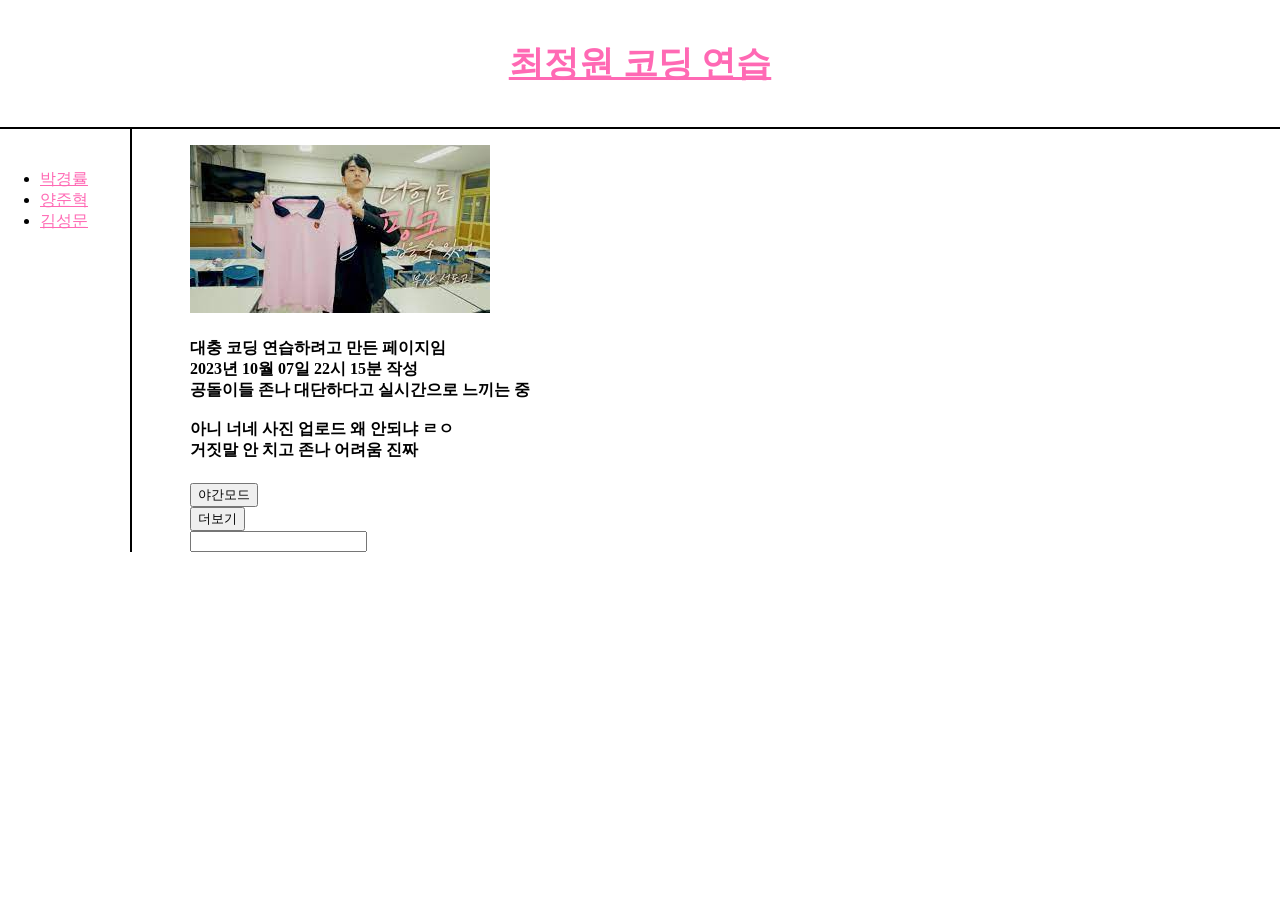
<file: index.html>
<!DOCTYPE html>
<html>
    <head>
        <title>ipcgrdn</title>
        <meta charset="utf-8">
        <link rel="stylesheet", href="style.css">
        <script src = "color.js"> </script>
    </head>
    
    <body>
        <h1><a href="index.html">최정원 코딩 연습</a></h1>
        <div id="grid">
            <ul>
            <li><a href="park.html" >박경률</a></li>
            <li><a href="yang.html">양준혁</a></li>
            <li><a href="kim.html" >김성문</a></li>
            </ul>
            <div id="article">
            <p>
            <img src="[data-uri]"> </p> 
            <h4>대충 코딩 연습하려고 만든 페이지임 <br>
            2023년 10월 07일 22시 15분 작성 <br>
            공돌이들 존나 대단하다고 실시간으로 느끼는 중 <br><br>
            아니 너네 사진 업로드 왜 안되냐 ㄹㅇ <br>
            거짓말 안 치고 존나 어려움 진짜 </h4> 
            
            <input type="button" value="야간모드" onclick=
            "nightDayHandler(this)"> <br>
            
            <input type="button" value="더보기" onclick="alert('뭐하노')"> <br>
            
            <input type="text" onkeydown="alert('진짜 뭐함?')"> </div>
            </div>
    </body>
</html>
</file>
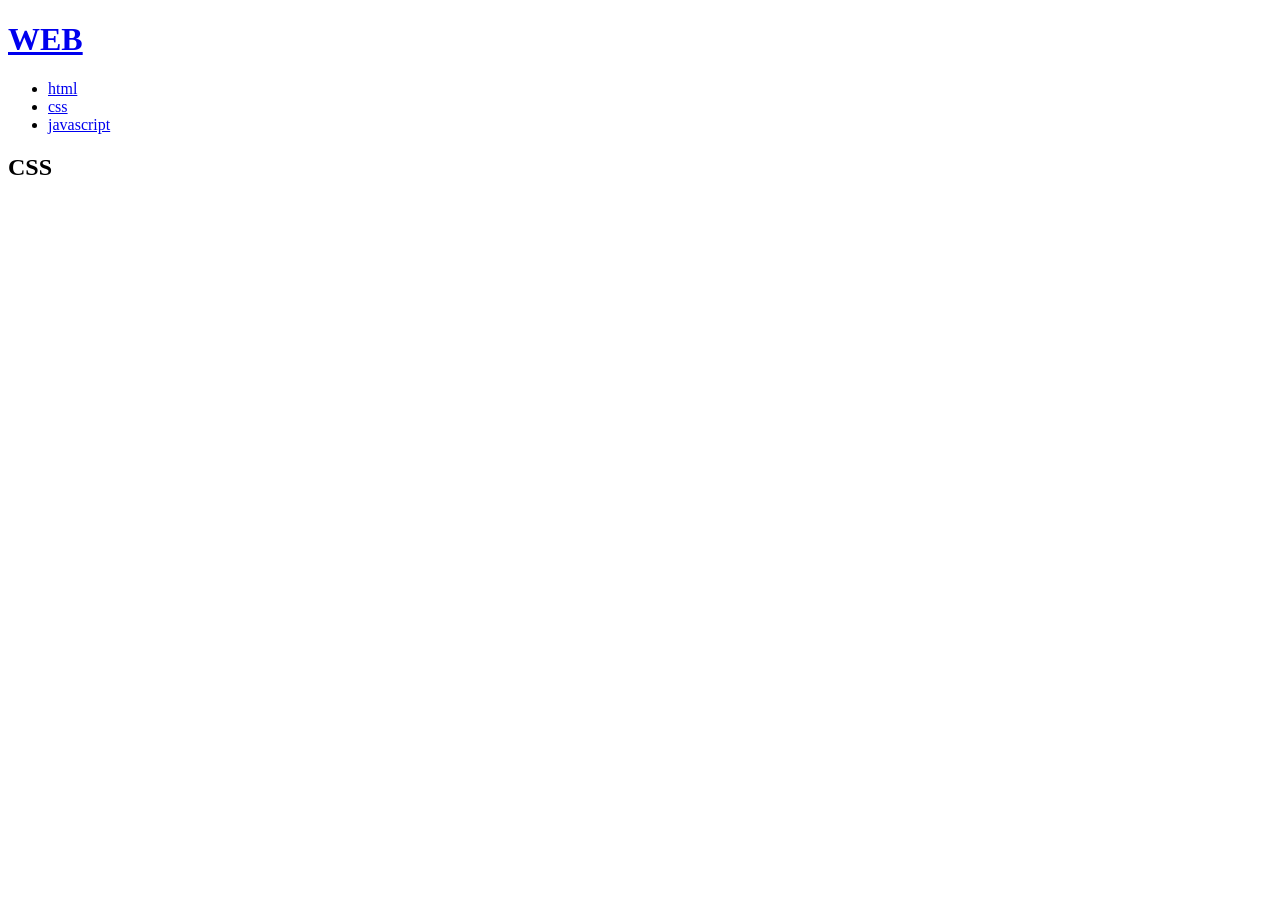
<file: 2.html>
<!doctype html>
<html>
    <head>
        <title>ipcgrdn</title>
        <meta charset="utf-8">
    </head>
    <body>
        <h1><a href="index.html">WEB</a></h1>
        <ul>
            <li><a href="1.html">html</a></li>
            <li><a href="2.html">css</a></li>
            <li><a href="3.html">javascript</a></li>
        </ul>

        <h2>CSS</h2>

        <p> </p>
    </body>
</html>
</file>
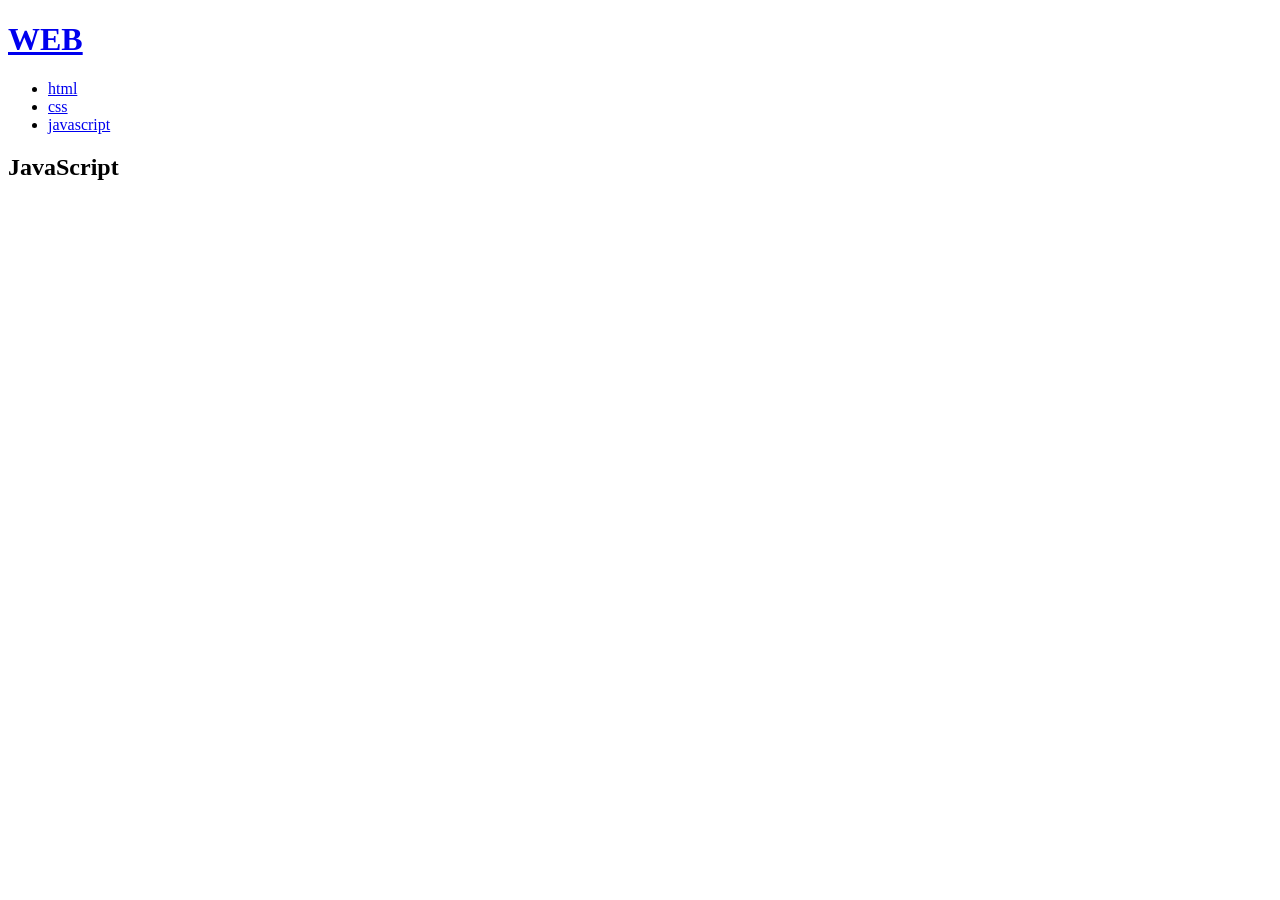
<file: 3.html>
<!doctype html>
<html>
    <head>
        <title>ipcgrdn</title>
        <meta charset="utf-8">
    </head>
    <body>
        <h1><a href="index.html">WEB</a></h1>
        <ul>
            <li><a href="1.html">html</a></li>
            <li><a href="2.html">css</a></li>
            <li><a href="3.html">javascript</a></li>
        </ul>

        <h2>JavaScript</h2>

        <p> </p>
    </body>
</html>
</file>
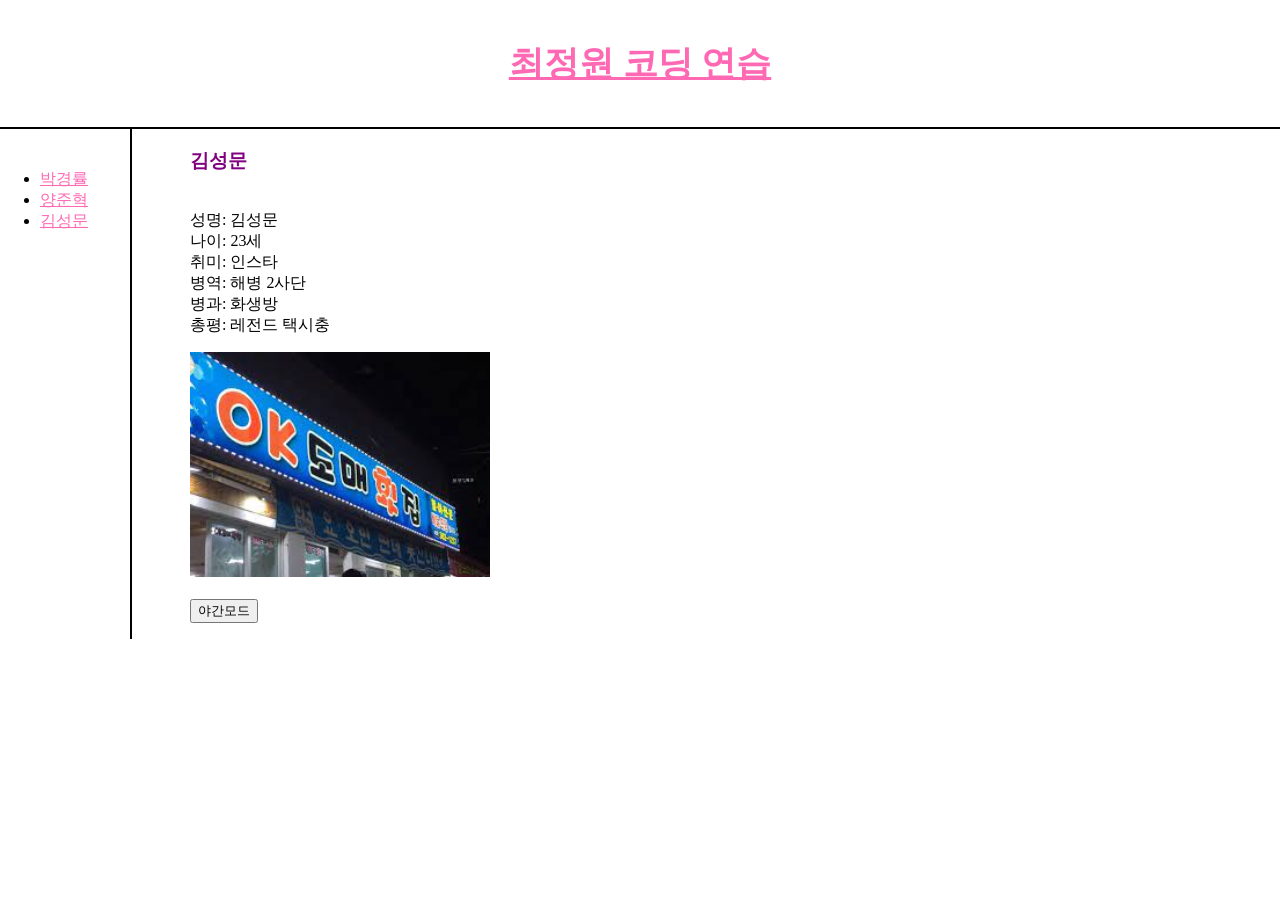
<file: kim.html>
<!DOCTYPE html>
<html>
    <head>
        <title>ipcgrdn</title>
        <meta charset="utf-8">
        <link rel="stylesheet", href="style.css">
        <script src = "color.js"> </script>
    </head>

    <body>
        <h1><a href="index.html">최정원 코딩 연습</a></h1>
        <div id="grid">
            <ul>
            <li><a href="park.html">박경률</a></li>
            <li><a href="yang.html">양준혁</a></li>
            <li><a href="kim.html">김성문</a></li>
            </ul>
        <div id="article">
            <p> <h3 class="name">김성문</h3> <br>
            성명: 김성문 <br> 나이: 23세 <br>
            취미: 인스타 <br> 병역: 해병 2사단 <br> 병과: 화생방 <br>
            총평: 레전드 택시충  
            </p>
            <p>
            <img src="[data-uri]" 
            width="300"> 
            <br> <br> <input type="button" value="야간모드" onclick=
            "nightDayHandler(this)"> <br>
        </p> </div>
        </div>
    </body>
</html>
</file>
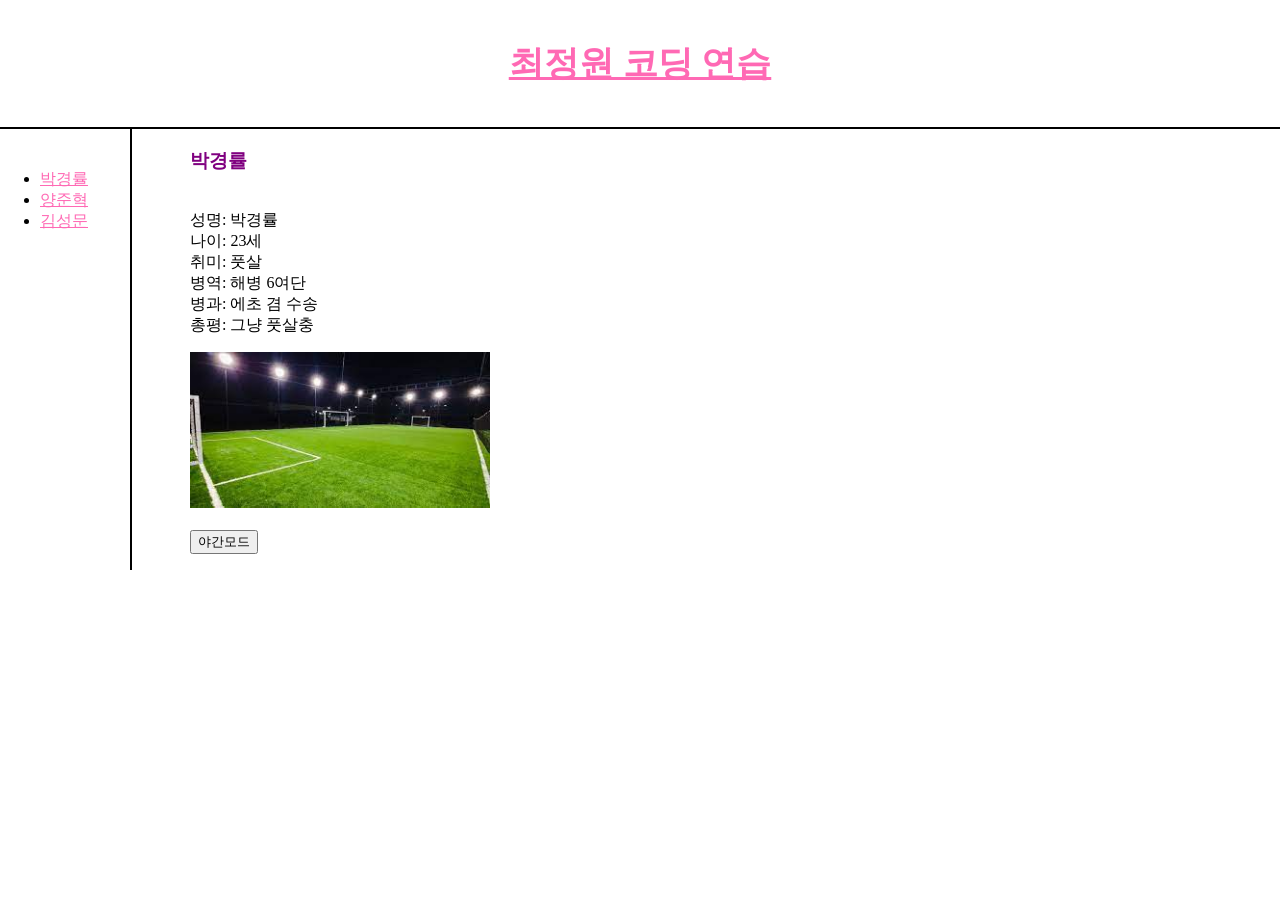
<file: park.html>
<!DOCTYPE html>
<html>
    <head>
        <title>ipcgrdn</title>
        <meta charset="utf-8">
        <link rel="stylesheet", href="style.css">
        <script src = "color.js"> </script>
    </head>

    <body>
        <h1><a href="index.html">최정원 코딩 연습</a></h1>
        <div id="grid">
        <ul>
            <li><a href="park.html">박경률</a></li>
            <li><a href="yang.html">양준혁</a></li>
            <li><a href="kim.html">김성문</a></li>
        </ul>
        <div id="article">    
        <p> <h3 class="name">박경률</h3> <br>
            성명: 박경률 <br> 나이: 23세 <br>
            취미: 풋살 <br> 병역: 해병 6여단 <br> 병과: 에초 겸 수송 <br>
            총평: 그냥 풋살충     
        </p>
        <p>
            <img src="[data-uri]"
            width="300"> 
           <br> <br> <input type="button" value="야간모드" onclick=
            "nightDayHandler(this)"> <br>
        </p> </div>
        </div>
    </body>
</html>
</file>
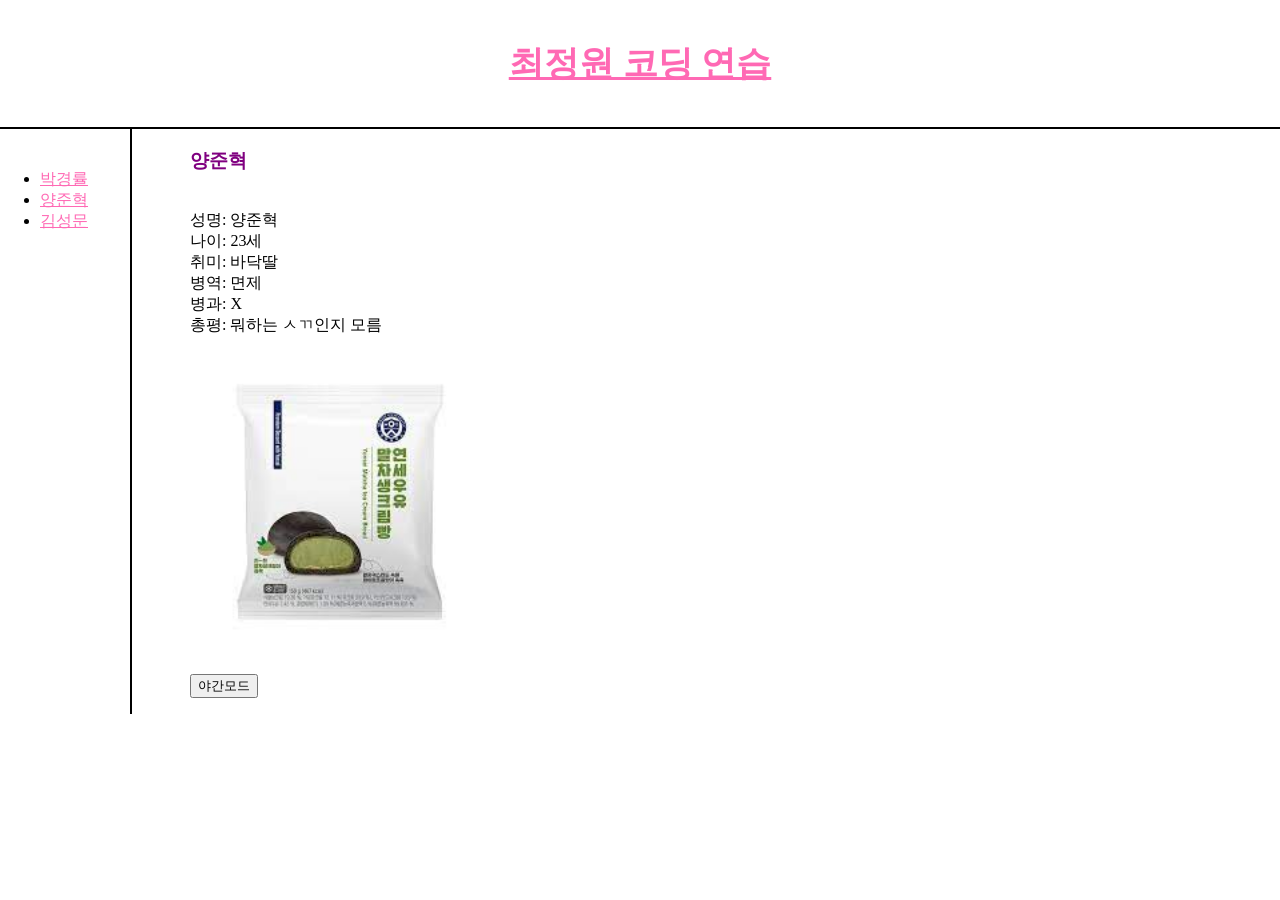
<file: yang.html>
<!DOCTYPE html>
<html>
    <head>
        <title>ipcgrdn</title>
        <meta charset="utf-8">
        <link rel="stylesheet", href="style.css">
        <script src = "color.js"> </script>
    </head>

    <body>
        <h1><a href="index.html">최정원 코딩 연습</a></h1>
        <div id="grid">
        <ul>
            <li><a href="park.html">박경률</a></li>
            <li><a href="yang.html">양준혁</a></li>
            <li><a href="kim.html">김성문</a></li>
        </ul>
        <div id="article">
        <p> <h3 class="name">양준혁</h3> <br>
            성명: 양준혁 <br> 나이: 23세 <br>
            취미: 바닥딸 <br> 병역: 면제 <br> 병과: X <br>
            총평: 뭐하는 ㅅㄲ인지 모름
        </p>
        <p>
            <img src="[data-uri]"
            width="300"> 
            <br> <br> <input type="button" value="야간모드" onclick=
            "nightDayHandler(this)"> <br>
        </p> </div>
        </div>
    </body>
</html>
</file>
<file: style.css>
body{
    margin:0;
}
a {
    color: hotpink;
}
h1 {
    font-size: 35px;
    border-bottom: 2px black solid;
    margin: 0px;
    padding: 40px;
    text-align: center;
}
#grid ul {
    border-right: 2px solid black;
    width: 50px;
    margin: 0px;
    padding: 40px;
}
#grid {
    display: grid;
    grid-template-columns: 150px 1fr;
}
#article {
    padding-left: 40px;
}
@media(max-width:600px){
    #grid{display: block;}
    #grid ul{border-right: none;
    padding: 25px;}
    #article{border-top: 2px solid black;
    padding-top:40px; }
}
.name {
      color: purple;
}
</file>
